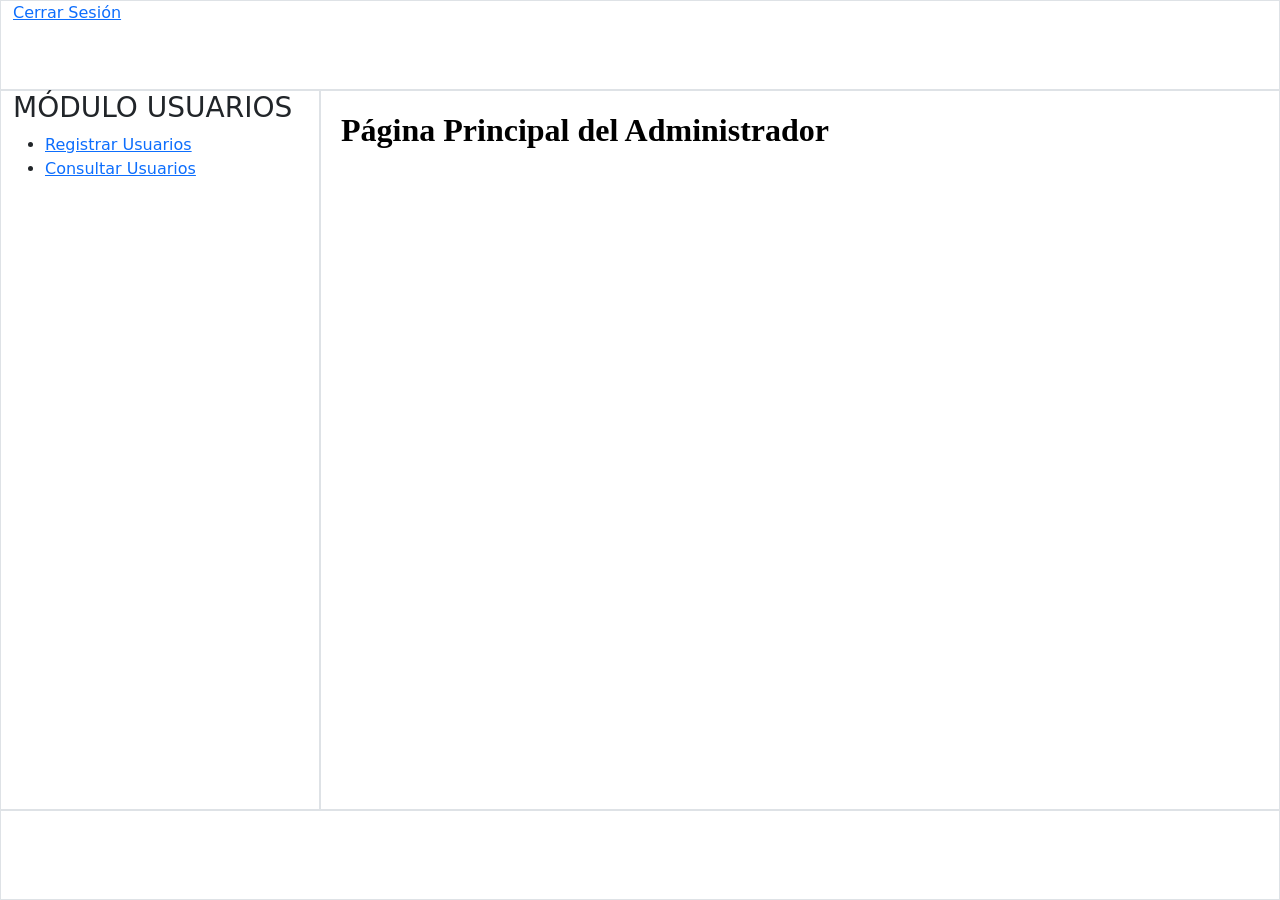
<file: pages/roles/admin.html>
<!DOCTYPE html>
<html lang="es">
<head>
    <meta charset="UTF-8">
    <meta name="viewport" content="width=device-width, initial-scale=1.0">
    <title>Document</title>
    <link rel="stylesheet" href="../../assets/dashboard/css/bootstrap.css">
    <link rel="stylesheet" href="../../assets/dashboard/css/styles-bootstrap5.css">
</head>
<body>
    <div class="container-fluid">
        <nav class="row border">
            <a href="../../index.html">Cerrar Sesión</a>
        </nav>
        <section class="row">
            <aside class="col-3 border">
                <h3>MÓDULO USUARIOS</h3>
                <ul>
                    <li><a href="../modules/users/user_register.html" target="area_trabajo">Registrar Usuarios</a></li>
                    <li><a href="../modules/users/user_read.html" target="area_trabajo">Consultar Usuarios</a></li>
                </ul>
            </aside>
            <main id="area_principal" class="col-9 border">
                <iframe name="area_trabajo" src="../modules/_mains_/main_admin.html"></iframe>
            </main>
        </section>
        <footer class="row border"></footer>
    </div>
</body>
</html>
</file>
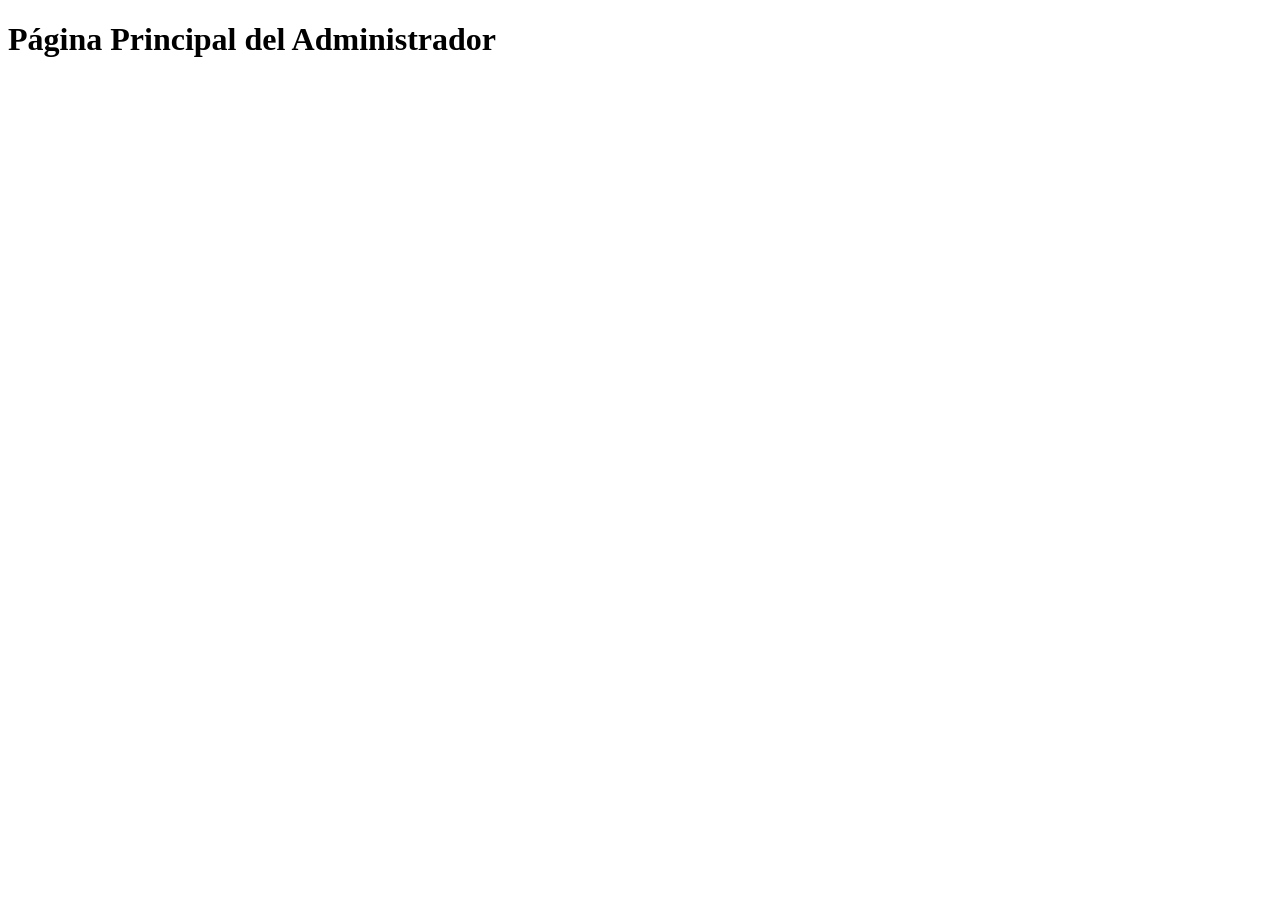
<file: pages/modules/_mains_/main_admin.html>
<!DOCTYPE html>
<html lang="es">
<head>
    <meta charset="UTF-8">
    <meta name="viewport" content="width=device-width, initial-scale=1.0">
    <title>Document</title>
</head>
<body>
    <h1>Página Principal del Administrador</h1>
</body>
</html>
</file>
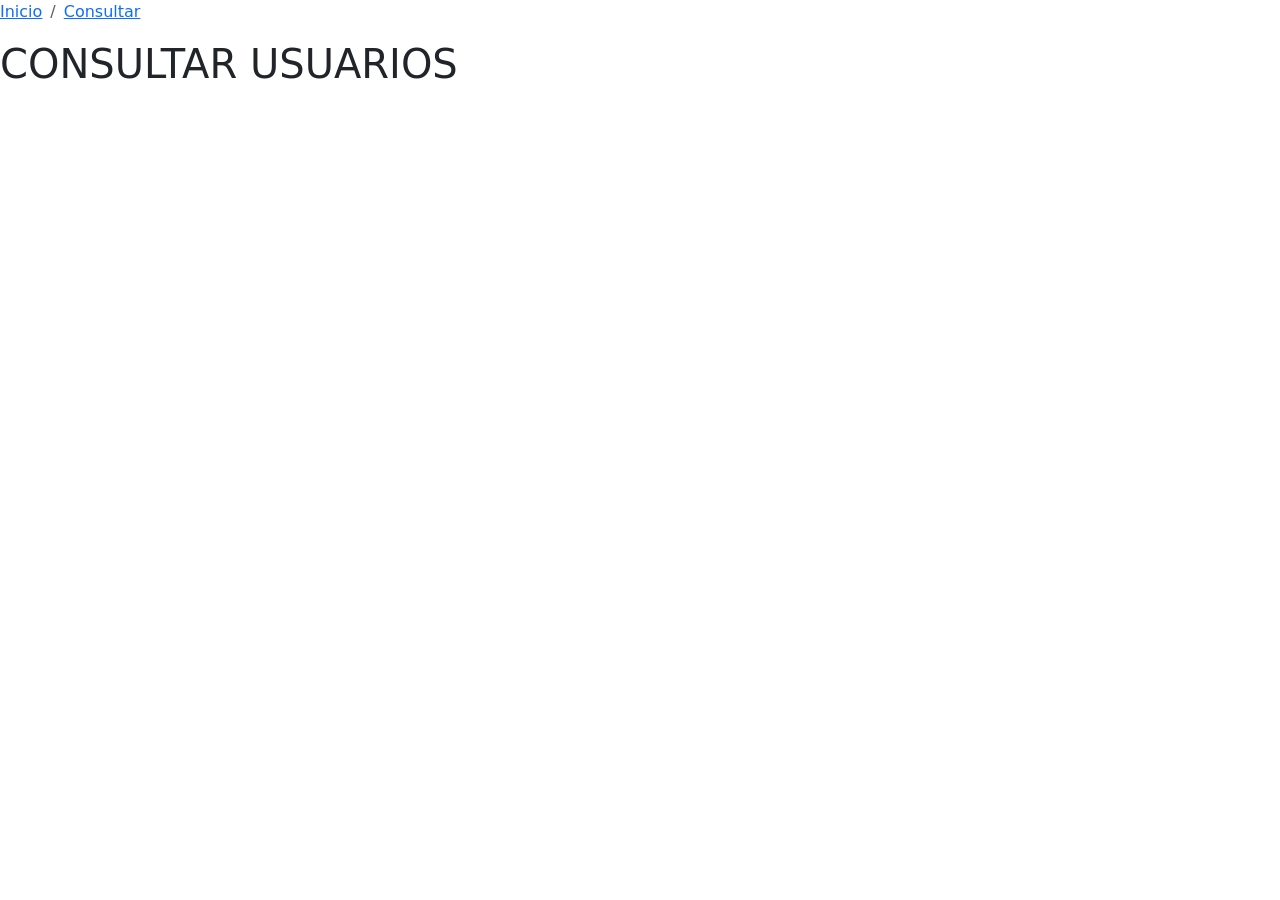
<file: pages/modules/users/user_read.html>
<!DOCTYPE html>
<html lang="es">

<head>
    <meta charset="UTF-8">
    <meta name="viewport" content="width=device-width, initial-scale=1.0">
    <title>Document</title>
    <link rel="stylesheet" href="../../../assets/dashboard/css/bootstrap.css">
</head>

<body>
    <ol class="breadcrumb">
        <li class="breadcrumb-item"><a href="../_mains_/main_admin.html">Inicio</a></li>
        <li class="breadcrumb-item"><a href="user_read.html">Consultar</a></li>
    </ol>
    <h1>CONSULTAR USUARIOS</h1>
</body>

</html>
</file>
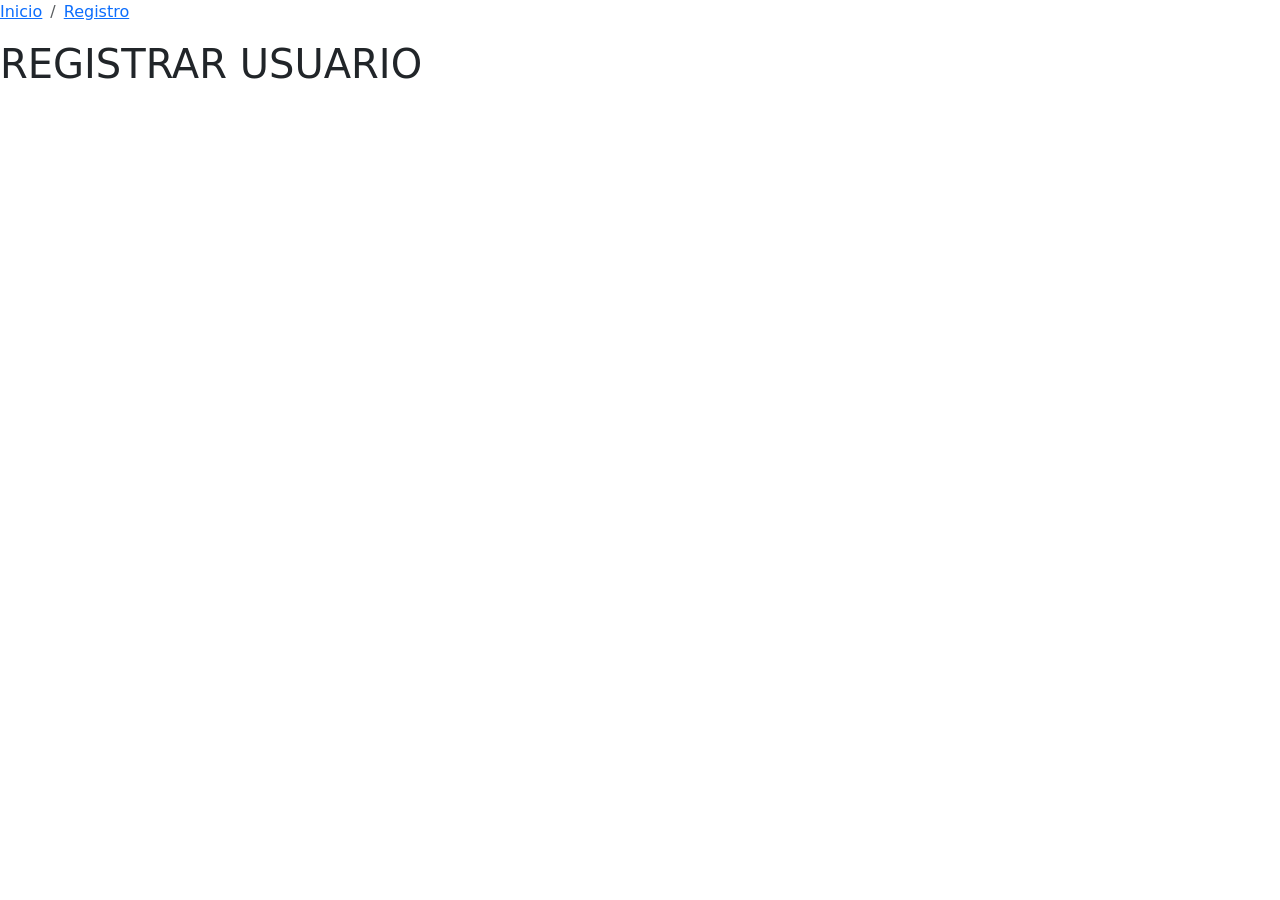
<file: pages/modules/users/user_register.html>
<!DOCTYPE html>
<html lang="es">

<head>
    <meta charset="UTF-8">
    <meta name="viewport" content="width=device-width, initial-scale=1.0">
    <title>Document</title>
    <link rel="stylesheet" href="../../../assets/dashboard/css/bootstrap.css">
</head>

<body>
    <ol class="breadcrumb">
        <li class="breadcrumb-item"><a href="../_mains_/main_admin.html">Inicio</a></li>
        <li class="breadcrumb-item"><a href="user_register.html">Registro</a></li>
    </ol>
    <h1>REGISTRAR USUARIO</h1>
</body>

</html>
</file>
<file: assets/dashboard/css/styles-bootstrap5.css>
* {
    box-sizing: border-box;
    padding: 0;
    margin: 0;
}
/* Clases Especiales */
.tope{
	position: relative;
	top: -52px;
}

nav{
    height: 10vh;
}

section.row{
    padding: 0;
}
aside{
    height: 80vh;
}

main{
    height: 80vh;☻
}
main iframe{
    width: 100%;
    height: 100%;
    border: 0;    
}

footer{
    height: 10vh;
}
</file>
